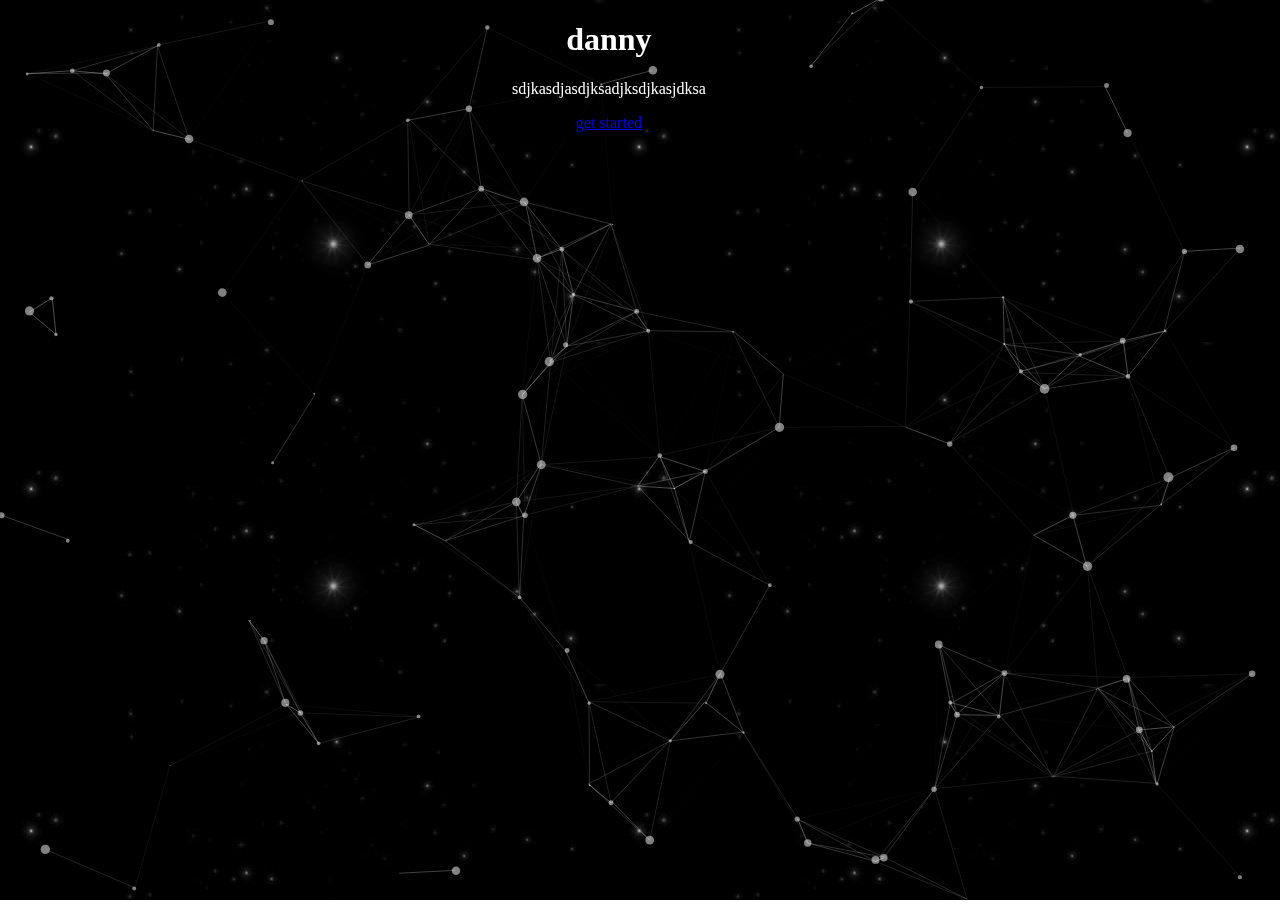
<file: index.html>
<!DOCTYPE html>
<html lang="en">
<head>
    <meta charset="UTF-8">
    <meta name="viewport" content="width=device-width, initial-scale=1.0">
    <meta http-equiv="X-UA-Compatible" content="ie=edge">
    <link href="index.css"  rel="stylesheet" type="text/css">
    <title>Document</title>
</head>
<body>
    <div id="particles-js">
        <div class=btext>

            <h1>danny</h1>
            <p>sdjkasdjasdjksadjksdjkasjdksa</p>
            <a href="#" class="bnt"> get started</a>
        </div>
    </div>
    <script type="text/javascript" src="particles.js"></script>
    <script type="text/javascript" src="app.js"></script>
</body>
</html>
</file>
<file: index.css>
body{
    margin: 0;
    padding: 0;
    height: 100vh;
    font-size: 16px;
    font-
}
.btext{
 text-align: center;
 position: absolute;
 color: #ffffff;
 margin-left: 40%;
}

#particles-js
{
    height: 100%;
    background-image: url('images.jfif');
}
</file>
